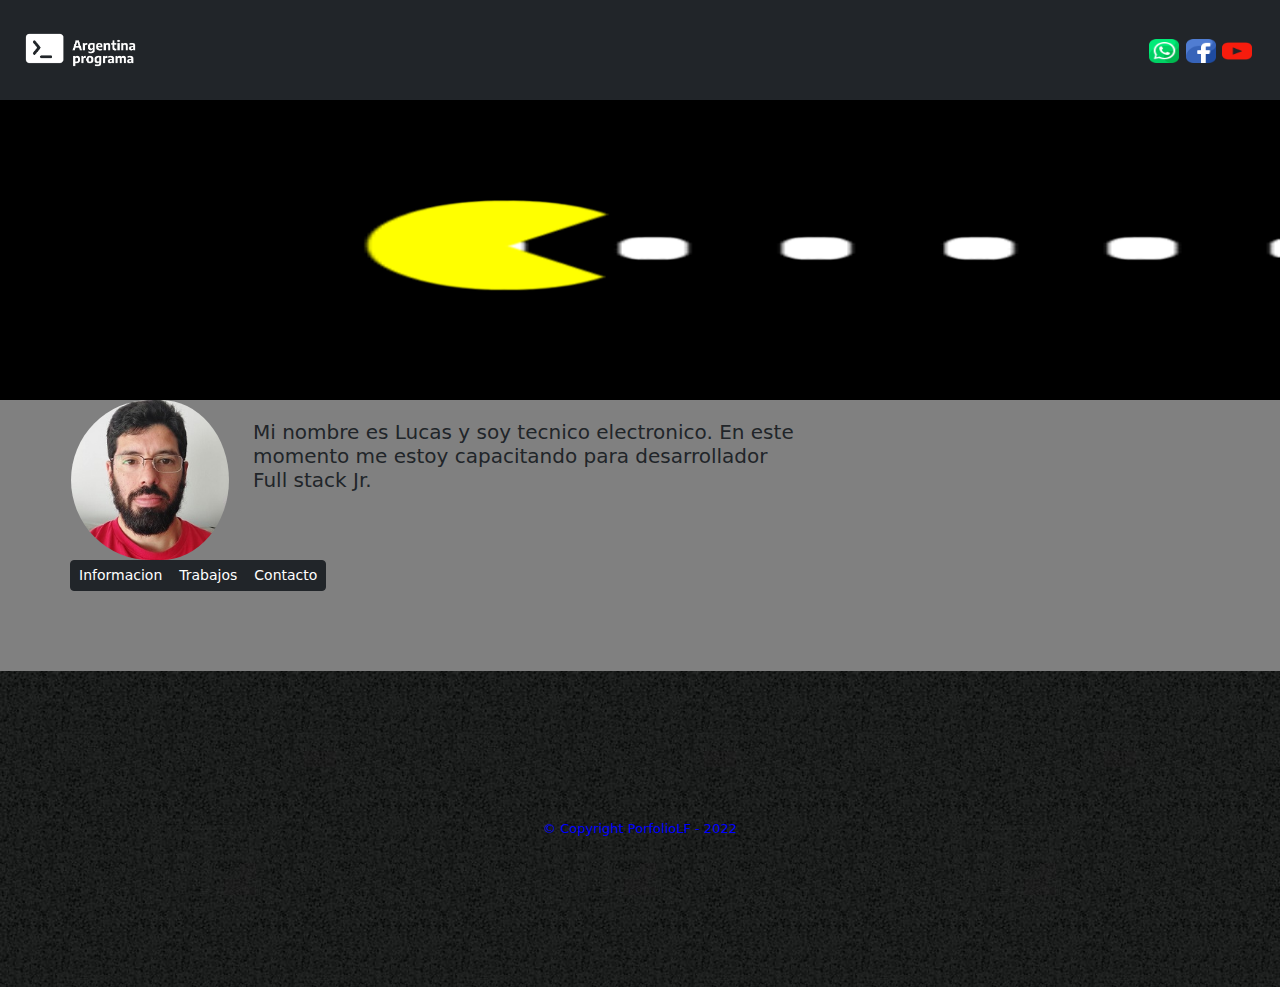
<file: interfaz.html>
<!doctype html>

<html lang="en">

  <head>

    <meta charset="utf-8">
    <meta name="viewport" content="width=device-width,initial-scale=1">
    <link href="https://cdn.jsdelivr.net/npm/bootstrap@5.0.1/dist/css/bootstrap.min.css" rel="stylesheet">
    <link rel="stylesheet" href="interfaz.css">
    <title>PorfolioLF</title>

  </head>
  
    <nav class="navbar navbar-expand-sm navbar-dark bg-dark">
      <div class="container-fluid">
        <a class="nav-brand" href="#">
          <img  class="nav-item" src="imagenes/arg-pro.png.png" alt="arg-pro" width="15%">
        </a>
      <div>
        <a class="navbar-brand" href="#">
          <img src="imagenes/whatsapp.png" alt="whatsapp" width="30" height="24" >
          <img src="imagenes/facebook.png" alt="facebook" width="30" height="24">
          <img src="imagenes/youtube.png" alt="youtube" width="30" height="24">
        </a>
      </div>
    </nav>
  
      <div>
        <img class="banner" src="imagenes/banner3.gif" alt="banner" >
      </div>
    <body> 
    
     <div class="container-fluid">
       <div class="container text-center">
        
         <div class="row"><img class="foto-porfolio" src="imagenes/foto-porfolio4.jpg" class="rounded float-start" alt="foto-porfolio."> 
          
           <div class="col-6">
             <h5>Mi nombre es Lucas y soy tecnico electronico. En este momento me estoy capacitando para desarrollador Full stack Jr.</h5>
           </div>
         </div>
       </div>
     </div> 
      <div class="botonera" class="container-fluid">
        <div class="btn-group-vertical" role="group" aria-label="Vertical button group">
         <div class="btn-group btn-group-sm" role="group" aria-label="Small button group">
         <button type="button" class="btn btn-dark">Informacion</button>
         <button type="button" class="btn btn-dark">Trabajos</button>
         <button type="button" class="btn btn-dark">Contacto</button>

         </div>
       </div>
      </div> 
      
    </body>
        
      <footer>
    
        <p class="copyright">&copy Copyright PorfolioLF - 2022</p>
    
      </footer>
    
</html>
</file>
<file: interfaz.css>
.banner{
    width: 100%;
    height: 300px;;
 }
 
 .foto-porfolio{
    border-radius: 100px;
    
 }


.foto-porfolio{
    width: 15%;
    transition: 400ms;
    padding-left: 1px;
}
.foto-porfolio:hover{
    transform: scale(1.2);
    }

    body{
      
        background-color: gray;
        
        }

    h5{
        text-align: left;
        padding-top: 20px;
    }
    .botonera{
        padding-left: 70px;
        padding-bottom: 80px;
    }
    footer{
        text-align: center;
        background: url(imagenes/bg.jpg);
        padding: 10%;
    }

.copyright {
    color : blue;
    font-size: 13px;
    margin: 20px;
   
}
</file>
